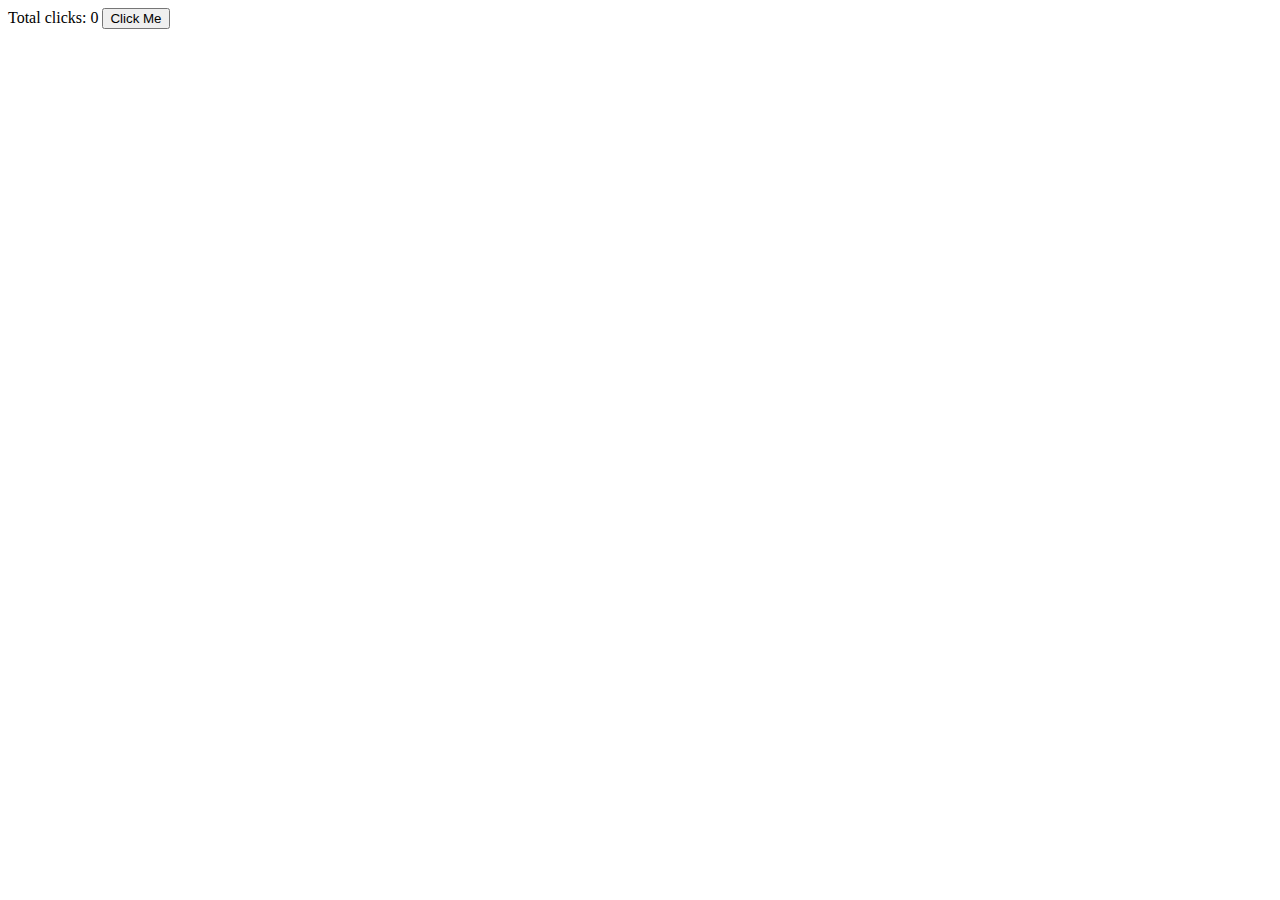
<file: vanila.html>
<!DOCTYPE html>
<html>
    <body>
        <span>Total clicks: 0</span>
        <button id="btn">Click Me</button>
    </body>
    <script>
        let counter = 0;
        const button = document.getElementById("btn");
        const span = document.querySelector("span");
        function handleClick() {
            counter += 1;
            span.innerText = `Total clicks: ${counter}`;
            console.log("i have been clicked")
        }
        button.addEventListener("click", handleClick)
    </script>
</html>
</file>
